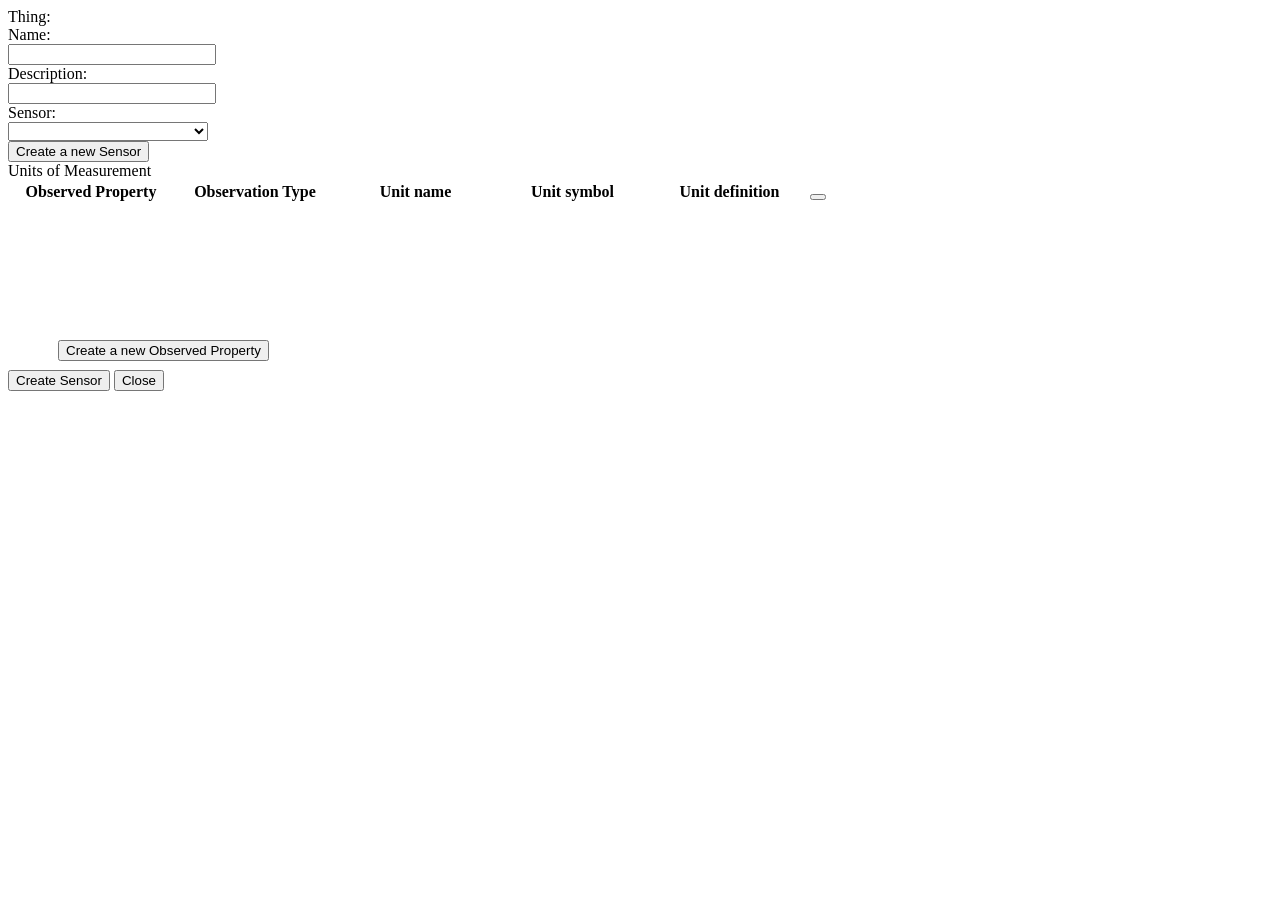
<file: src/main/resources/static/datastream.html>
<!DOCTYPE html>
<html lang="en">
<head>
    <meta charset="UTF-8">
    <meta name="viewport" content="width=device-width, initial-scale=1.0">
    <title>Create a new Datastream.</title>
</head>
<body style="overflow: hidden">
<div>
    <div class="row">
        <div class="col-sm-3">
            Thing:
        </div>
        <div class="col-sm-4">
            <label id="strlabel" style="width: 200px"></label>
        </div>
    </div>
    <div class="row">
        <div class="col-sm-3">
            Name:
        </div>
        <div class="col-sm-4">
            <input id="streamname" type="text" style="width: 200px">
        </div>
    </div>
    <div class="row">
        <div class="col-sm-3">
            Description:
        </div>
        <div class="col-sm-4">
            <input id="streamdesc" type="text" style="width: 200px">
        </div>
    </div>
    <div class="row">
        <div class="col-sm-3">
            Sensor:
        </div>
        <div class="col-sm-2">
            <select id="streamsensors" style="width: 200px">
            </select>
        </div>
        <div class="col-sm-3">
            <button type="button" class="btn btn-secondary" style="width: auto" value="sensor.html"
                    onclick="showSensorModal(this.value)">
                <span class="far fa-file"></span> Create a new Sensor
            </button>
        </div>
    </div>
    <div class="row">
        <div class="col-sm-12 topspace">
            Units of Measurement
        </div>
    </div>
    <div class="row topspace" style="height: 190px">
        <div class="col-sm-8">
            <div class="table-container" style="height: 160px">
                <div></div>
                <table class="table fixed_header" id="streamUnits">
                    <thead>
                    <tr>
                        <th style="width:160px">
                            <div>Observed Property</div>
                        </th>
                        <th style="width:160px">
                            <div>Observation Type</div>
                        </th>
                        <th style="width:153px">
                            <div>Unit name</div>
                        </th>
                        <th style="width:153px">
                            <div>Unit symbol</div>
                        </th>
                        <th style="width:153px">
                            <div>Unit definition</div>
                        </th>
                        <th>
                            <div>
                                <button class="btn btn-secondary" style="width: auto" onclick="addUnit()"><span
                                        class="fas fa-plus"></span></button>
                            </div>
                        </th>
                    </tr>
                    </thead>
                    <tbody style="height:150px;">
                    </tbody>
                </table>
            </div>
        </div>
        <div class="col-sm-4" style="padding-left: 50px">
            <button type="button" class="btn btn-secondary" value="obsprop.html" style="width: auto"
                    onclick="showObsPropModal(this.value)">
                <span class="far fa-file"></span> Create a new Observed Property
            </button>
        </div>
    </div>

    <div class="modal modal-wide fade" id="dsdialog" role="dialog">
        <div class="modal-dialog">
            <div class="modal-content">
                <div class="modal-header" style="background-color: #00AAFF">
                    <b class="headertext" style="color: white; font-size: 20px"></b>
                </div>
                <div class="modal-body">
                </div>
                <div class="modal-footer" id="dsfooter">
                    <button type="button" class="btn btn-secondary" onclick="createSensor()">Create Sensor</button>
                    <button type="button" class="btn btn-secondary" onclick="$('#dsdialog').modal('hide');">Close</button>
                </div>
            </div>
        </div>
    </div>


</div>
</body>
</html>
</file>
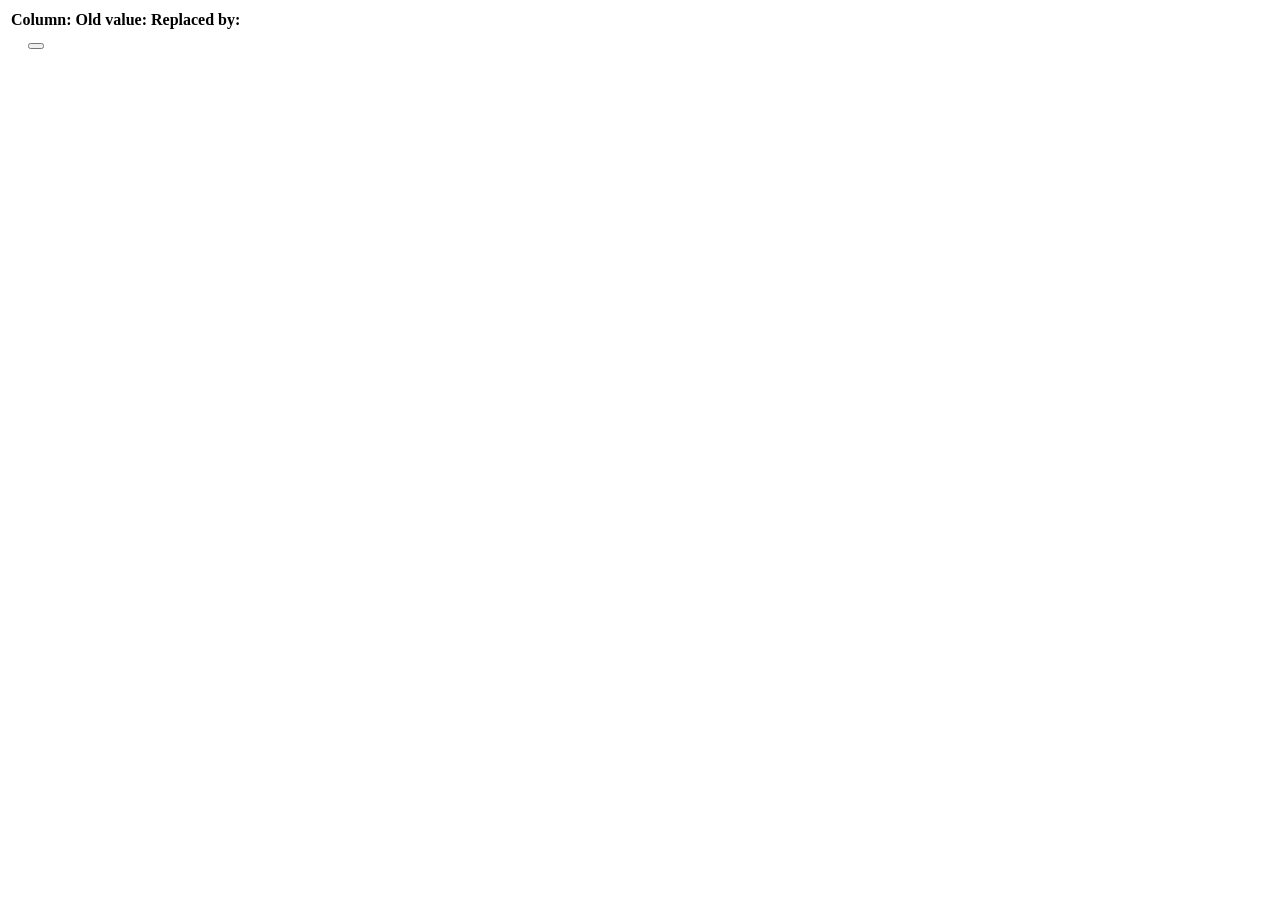
<file: src/main/resources/static/mapping.html>
<!DOCTYPE html>
<html lang="en">
<head>
    <meta charset="UTF-8">
    <meta name="viewport" content="width=device-width, initial-scale=1.0">
    <title>Create a mapping</title>
</head>
<body onload="loadMapping()">
<table class="table" id="mappingTable">
    <thead>
    <tr>
        <th>Column:
            <div class="far fa-question-circle" data-toggle="tooltip" data-placement="top" title="The column
             where you want to apply the mapping"></div>
        </th>
        <th>Old value:
            <div class="far fa-question-circle" data-toggle="tooltip" data-placement="top" title="The value you want to replace"></div>
        </th>
        <th>Replaced by:
            <div class="far fa-question-circle" data-toggle="tooltip" data-placement="top" title="The value which replaces the old value"></div>
        </th>
        <th></th>
    </tr>
    </thead>
    <tbody>
    </tbody>
</table>
<div class="row" style="margin-left: 20px">
    <button class="btn btn-secondary" style="" onclick="mapAddRow($('#mappingTable'),'20','20','20')" id="mappingAddRow">
        <div class="fas fa-plus"></div>
    </button>
</div>

<script>
$(document).ready(function(){
  $('[data-toggle="tooltip"]').tooltip();   
});
</script>
</body>
</html>
</file>
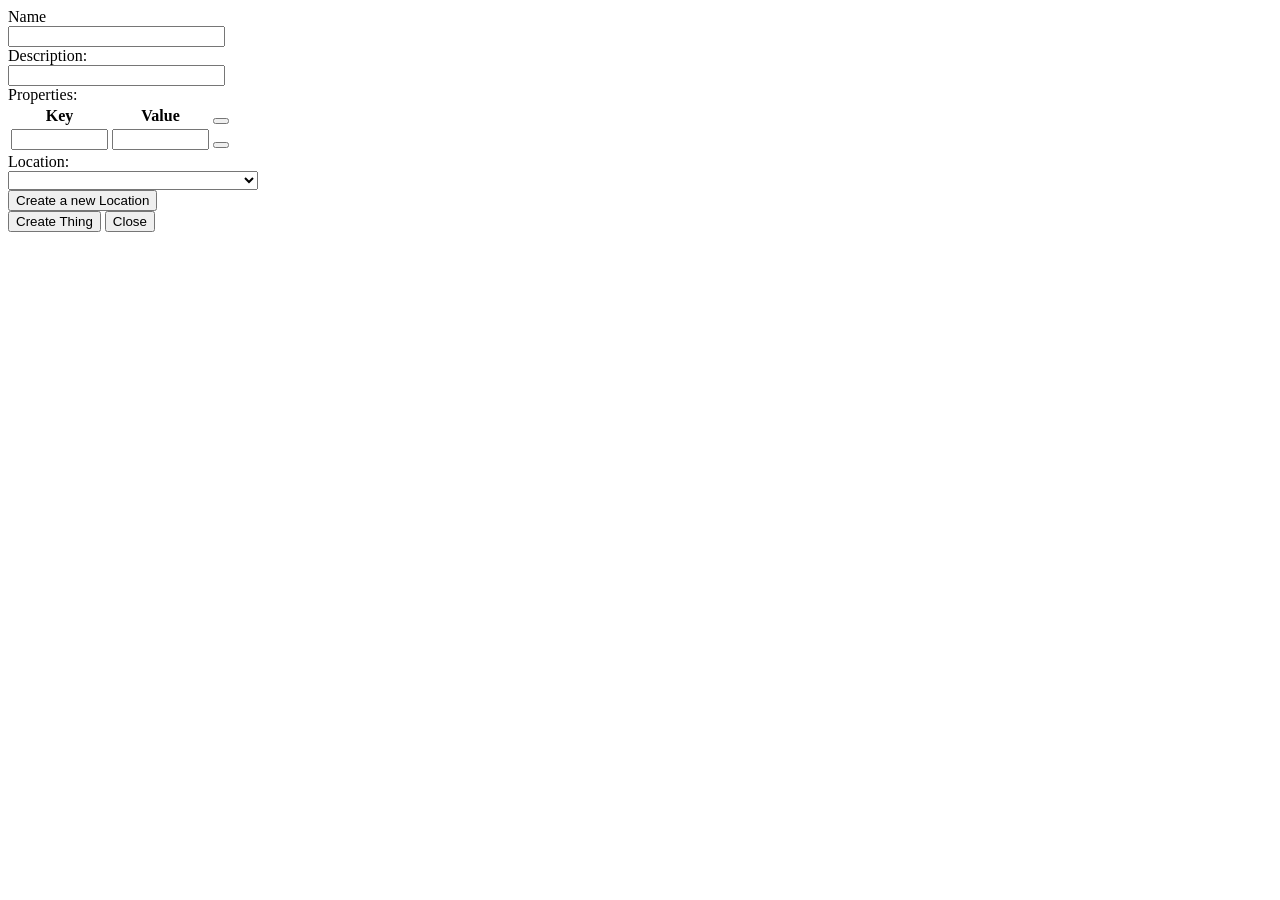
<file: src/main/resources/static/thing.html>
<!DOCTYPE html>
<html lang="en">
<head>
    <meta charset="UTF-8">
    <meta name="viewport" content="width=device-width, initial-scale=1.0">
    <title>Create a new Thing.</title>
</head>
<body>
<div class="container">
    <div class="row">
        <div class="col-sm-3">
            Name
        </div>
        <div class="col-sm-4">
            <input type="text" id="name" size="25">
        </div>
    </div>
    <div class="row">
        <div class="col-sm-3">
            Description:
        </div>
        <div class="col-sm-4">
            <input type="text" id="desc" size="25">
        </div>
    </div>
    <div class="row">
        <div class="col-sm-3">
            Properties:
        </div>
        <div class="col-sm-4 table-container">
            <div></div>
            <table class="table fixed_header" id="properties">
                <thead>
                <tr>
                    <th>
                        <div>Key</div>
                    </th>
                    <th>
                        <div>Value</div>
                    </th>
                    <th>
                        <div>
                            <button class="btn btn-secondary" style="width: auto; margin-top: -5px;"
                                    onclick="addRow($('#properties'),'10','10')"><span
                                    class="fas fa-plus"></span></button>
                        </div>
                    </th>
                </tr>
                </thead>
                <tbody>
                <tr>
                    <td><input style="text-align: left;" size="10" type="text"></td>
                    <td><input style="text-align: left;" size="10" type="text"></td>
                    <td>
                        <button class="btn btn-secondary" style="width: auto" onclick="delRow($(this))"><span
                                class="fas fa-minus"></span></button>
                    </td>
                </tr>
                </tbody>
            </table>
        </div>
    </div>
    <div class="row">
        <div class="col-sm-3">
            Location:
        </div>
        <div class="col-sm-4">
            <select id="locations" style="width: 250px">
            </select>
        </div>
        <div class="col-sm-4">
            <button class="btn btn-secondary" type="button" style="width: auto" value="location.html"
                    onclick="showLocationModal()"><span class="far fa-file"></span> Create a new Location
            </button>

        </div>
    </div>

    <div class="modal modal-wide fade" id="thingdialog" role="dialog">
        <div class="modal-dialog">
            <div class="modal-content">
                <div class="modal-header" style="background-color: #00AAFF">
                    <b class="headertext" style="color: white; font-size: 20px"></b>
                </div>
                <div class="modal-body">
                </div>
                <div class="modal-footer" id="thingfooter">
                    <button type="button" class="btn btn-secondary" onclick="createThing()">Create Thing</button>
                    <button type="button" class="btn btn-secondary" onclick="$('#thingdialog').modal('hide');">Close
                    </button>
                </div>
            </div>
        </div>
    </div>
</div>
</body>
</html>
</file>
